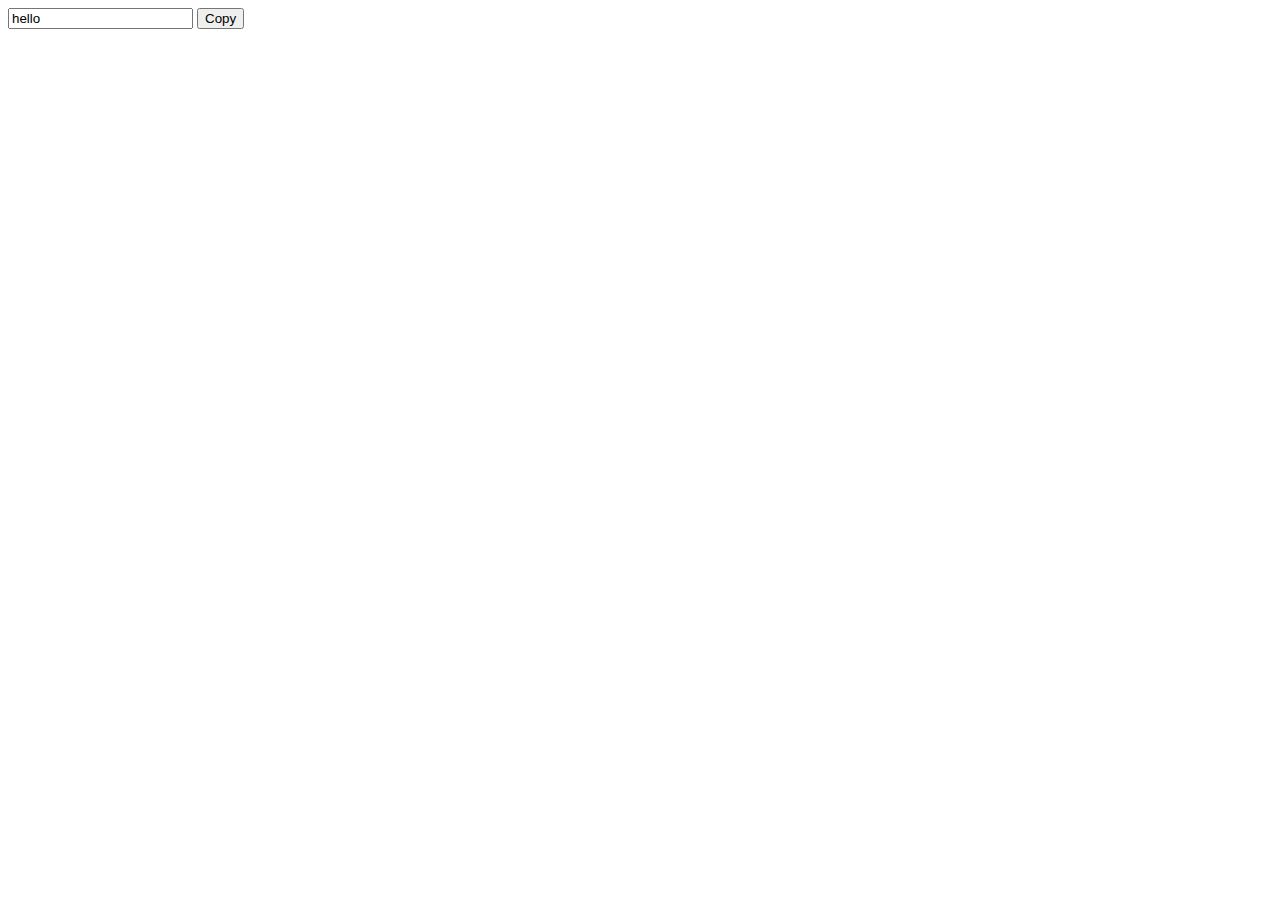
<file: js/clipboard.js-master/demo/target-input.html>
<!DOCTYPE html>
<html lang="en">
<head>
    <meta charset="UTF-8">
    <title>target-input</title>
    <meta name="viewport" content="width=device-width, initial-scale=1">
</head>
<body>
    <!-- 1. Define some markup -->
    <input id="foo" type="text" value="hello">
    <button class="btn" data-clipboard-action="copy" data-clipboard-target="#foo">Copy</button>

    <!-- 2. Include library -->
    <script src="../dist/clipboard.min.js"></script>

    <!-- 3. Instantiate clipboard -->
    <script>
    var clipboard = new ClipboardJS('.btn');

    clipboard.on('success', function(e) {
        console.log(e);
    });

    clipboard.on('error', function(e) {
        console.log(e);
    });
    </script>
</body>
</html>
</file>
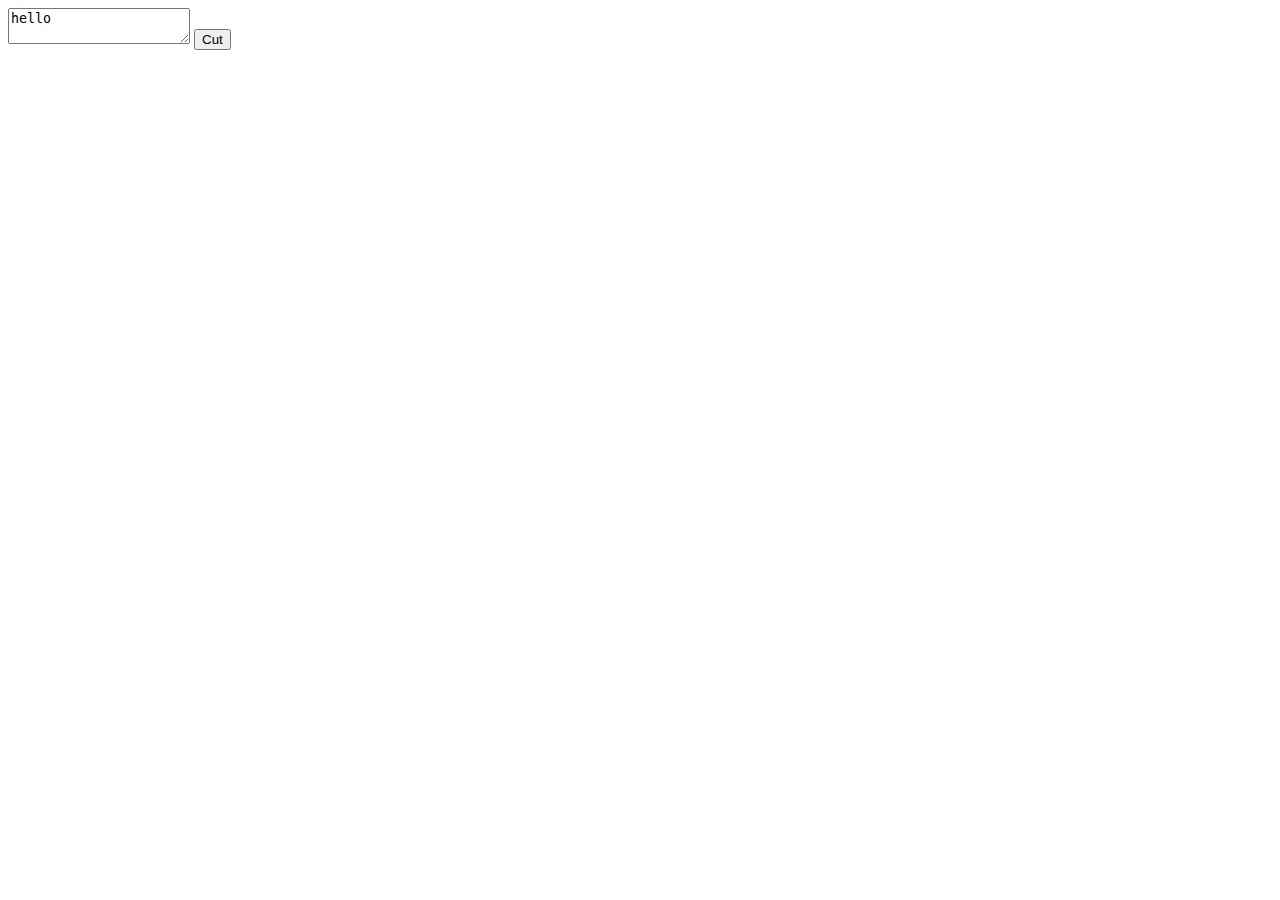
<file: js/clipboard.js-master/demo/target-textarea.html>
<!DOCTYPE html>
<html lang="en">
<head>
    <meta charset="UTF-8">
    <title>target-textarea</title>
    <meta name="viewport" content="width=device-width, initial-scale=1">
</head>
<body>
    <!-- 1. Define some markup -->
    <textarea id="bar">hello</textarea>
    <button class="btn" data-clipboard-action="cut" data-clipboard-target="#bar">Cut</button>

    <!-- 2. Include library -->
    <script src="../dist/clipboard.min.js"></script>

    <!-- 3. Instantiate clipboard -->
    <script>
    var clipboard = new ClipboardJS('.btn');

    clipboard.on('success', function(e) {
        console.log(e);
    });

    clipboard.on('error', function(e) {
        console.log(e);
    });
    </script>
</body>
</html>
</file>
